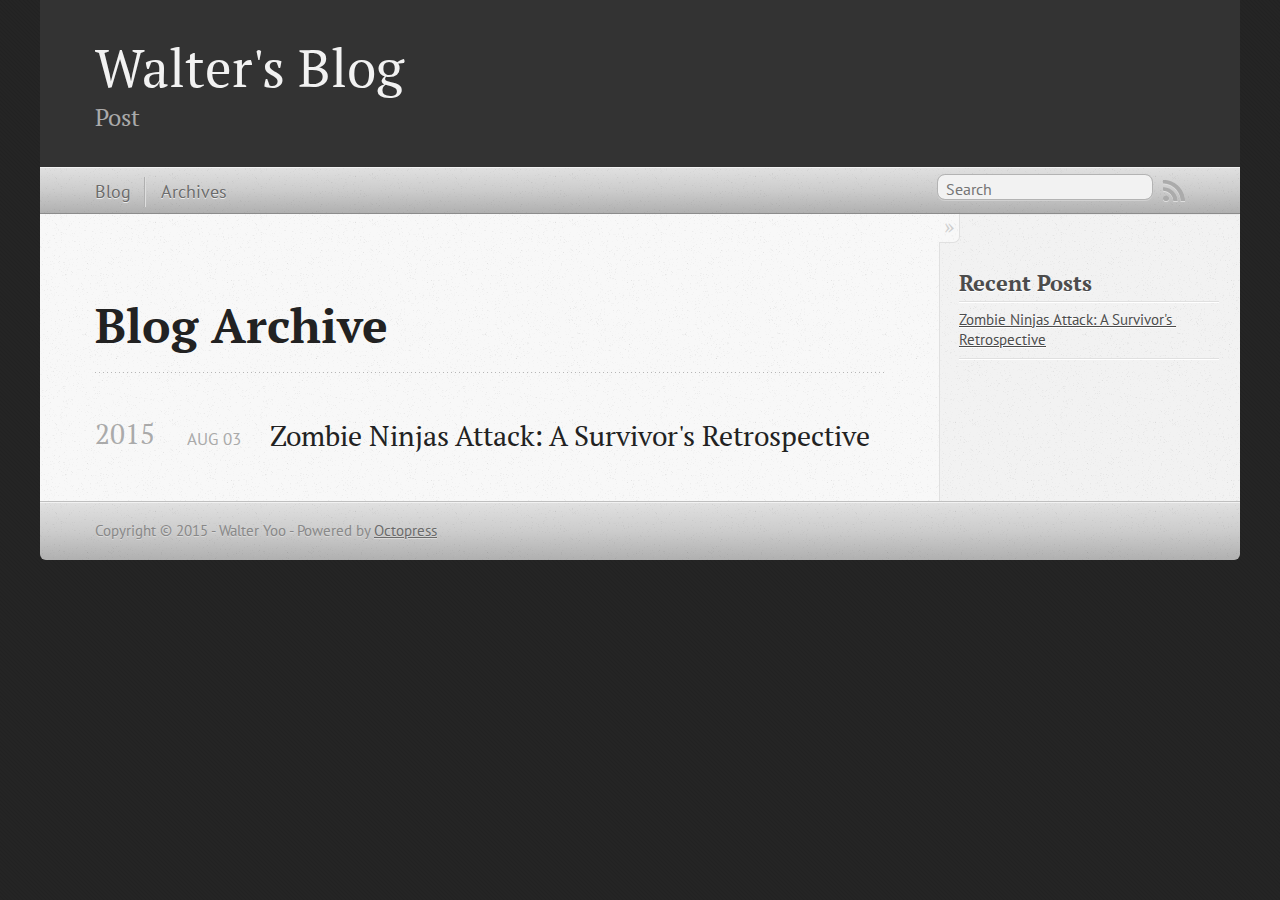
<file: blog/archives/index.html>
<!DOCTYPE html>
<!--[if IEMobile 7 ]><html class="no-js iem7"><![endif]-->
<!--[if lt IE 9]><html class="no-js lte-ie8"><![endif]-->
<!--[if (gt IE 8)|(gt IEMobile 7)|!(IEMobile)|!(IE)]><!--><html class="no-js" lang="en"><!--<![endif]-->
<head>
  <meta charset="utf-8">
  <title>Blog Archive - Walter's Blog</title>
  <meta name="author" content="Walter Yoo">

  
  <meta name="description" content=" Blog Archive 2015 Zombie Ninjas Attack: A Survivor's Retrospective
Aug 03 2015 Recent Posts Zombie Ninjas Attack: A Survivor's Retrospective ">
  

  <!-- http://t.co/dKP3o1e -->
  <meta name="HandheldFriendly" content="True">
  <meta name="MobileOptimized" content="320">
  <meta name="viewport" content="width=device-width, initial-scale=1">

  
  <link rel="canonical" href="http://walteryoo.github.io/blog/blog/archives/">
  <link href="/favicon.png" rel="icon">
  <link href="/stylesheets/screen.css" media="screen, projection" rel="stylesheet" type="text/css">
  <link href="/atom.xml" rel="alternate" title="Walter's Blog" type="application/atom+xml">
  <script src="/javascripts/modernizr-2.0.js"></script>
  <script src="//ajax.googleapis.com/ajax/libs/jquery/1.9.1/jquery.min.js"></script>
  <script>!window.jQuery && document.write(unescape('%3Cscript src="/javascripts/libs/jquery.min.js"%3E%3C/script%3E'))</script>
  <script src="/javascripts/octopress.js" type="text/javascript"></script>
  <!--Fonts from Google"s Web font directory at http://google.com/webfonts -->
<link href="//fonts.googleapis.com/css?family=PT+Serif:regular,italic,bold,bolditalic" rel="stylesheet" type="text/css">
<link href="//fonts.googleapis.com/css?family=PT+Sans:regular,italic,bold,bolditalic" rel="stylesheet" type="text/css">

  

</head>

<body   >
  <header role="banner"><hgroup>
  <h1><a href="/">Walter's Blog</a></h1>
  
    <h2>Post</h2>
  
</hgroup>

</header>
  <nav role="navigation"><ul class="subscription" data-subscription="rss">
  <li><a href="/atom.xml" rel="subscribe-rss" title="subscribe via RSS">RSS</a></li>
  
</ul>
  
<form action="https://www.google.com/search" method="get">
  <fieldset role="search">
    <input type="hidden" name="sitesearch" value="walteryoo.github.io/blog">
    <input class="search" type="text" name="q" results="0" placeholder="Search"/>
  </fieldset>
</form>
  
<ul class="main-navigation">
  <li><a href="/">Blog</a></li>
  <li><a href="/blog/archives">Archives</a></li>
</ul>

</nav>
  <div id="main">
    <div id="content">
      <div>
<article role="article">
  
  <header>
    <h1 class="entry-title">Blog Archive</h1>
    
  </header>
  
  <div id="blog-archives">



  
  <h2>2015</h2>

<article>
  
<h1><a href="/blog/2015/08/03/zombie-ninjas-attack-a-survivors-retrospective/">Zombie Ninjas Attack: A Survivor's Retrospective</a></h1>
<time datetime="2015-08-03T12:30:05+08:00" pubdate><span class='month'>Aug</span> <span class='day'>03</span> <span class='year'>2015</span></time>


</article>

</div>

  
</article>

</div>

<aside class="sidebar">
  
    <section>
  <h1>Recent Posts</h1>
  <ul id="recent_posts">
    
      <li class="post">
        <a href="/blog/2015/08/03/zombie-ninjas-attack-a-survivors-retrospective/">Zombie Ninjas Attack: A Survivor's Retrospective</a>
      </li>
    
  </ul>
</section>





  
</aside>


    </div>
  </div>
  <footer role="contentinfo"><p>
  Copyright &copy; 2015 - Walter Yoo -
  <span class="credit">Powered by <a href="http://octopress.org">Octopress</a></span>
</p>

</footer>
  







  <script type="text/javascript">
    (function(){
      var twitterWidgets = document.createElement('script');
      twitterWidgets.type = 'text/javascript';
      twitterWidgets.async = true;
      twitterWidgets.src = '//platform.twitter.com/widgets.js';
      document.getElementsByTagName('head')[0].appendChild(twitterWidgets);
    })();
  </script>





</body>
</html>
</file>
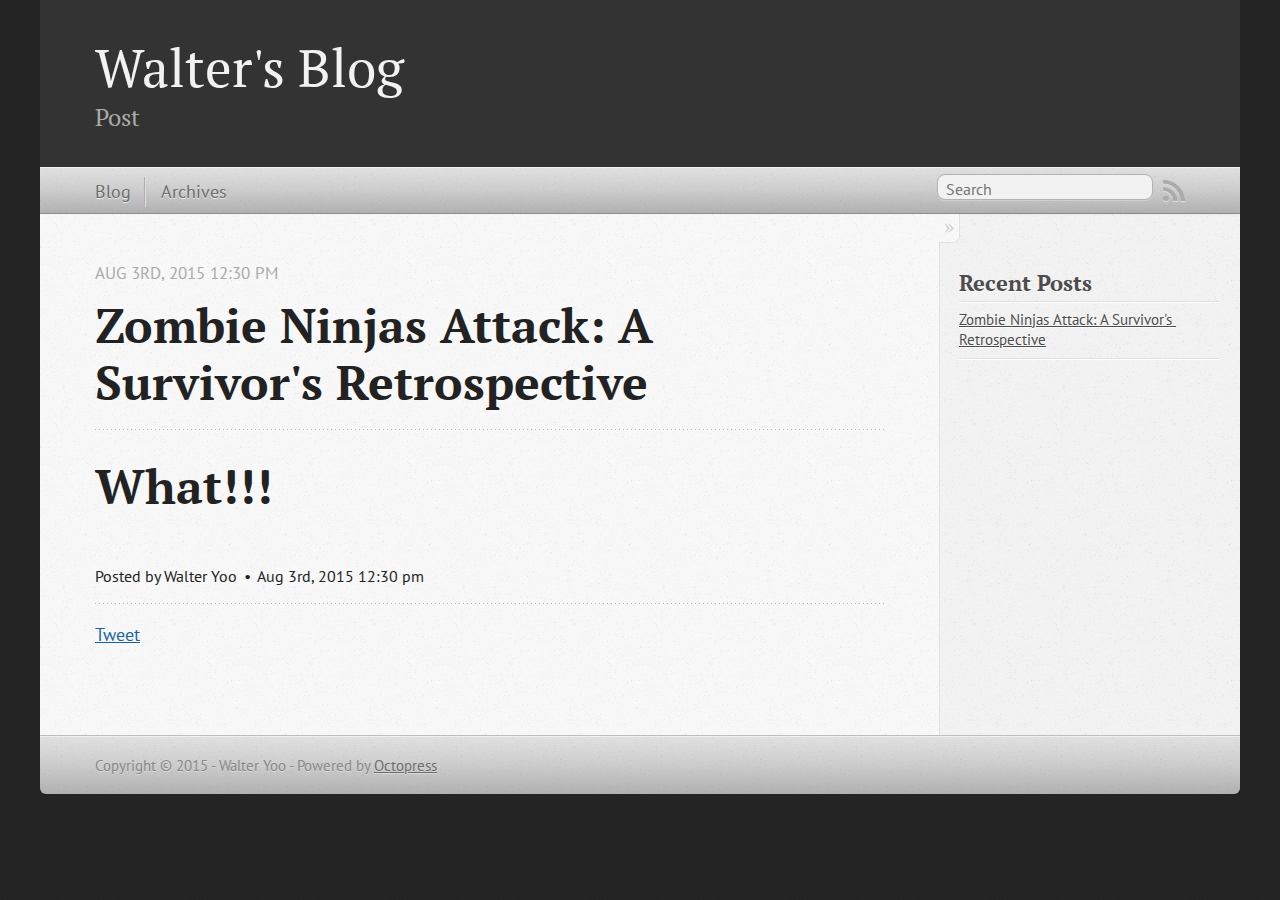
<file: blog/2015/08/03/zombie-ninjas-attack-a-survivors-retrospective/index.html>
<!DOCTYPE html>
<!--[if IEMobile 7 ]><html class="no-js iem7"><![endif]-->
<!--[if lt IE 9]><html class="no-js lte-ie8"><![endif]-->
<!--[if (gt IE 8)|(gt IEMobile 7)|!(IEMobile)|!(IE)]><!--><html class="no-js" lang="en"><!--<![endif]-->
<head>
  <meta charset="utf-8">
  <title>Zombie Ninjas Attack: A Survivor's Retrospective - Walter's Blog</title>
  <meta name="author" content="Walter Yoo">

  
  <meta name="description" content="What!!!
">
  

  <!-- http://t.co/dKP3o1e -->
  <meta name="HandheldFriendly" content="True">
  <meta name="MobileOptimized" content="320">
  <meta name="viewport" content="width=device-width, initial-scale=1">

  
  <link rel="canonical" href="http://walteryoo.github.io/blog/blog/2015/08/03/zombie-ninjas-attack-a-survivors-retrospective/">
  <link href="/favicon.png" rel="icon">
  <link href="/stylesheets/screen.css" media="screen, projection" rel="stylesheet" type="text/css">
  <link href="/atom.xml" rel="alternate" title="Walter's Blog" type="application/atom+xml">
  <script src="/javascripts/modernizr-2.0.js"></script>
  <script src="//ajax.googleapis.com/ajax/libs/jquery/1.9.1/jquery.min.js"></script>
  <script>!window.jQuery && document.write(unescape('%3Cscript src="/javascripts/libs/jquery.min.js"%3E%3C/script%3E'))</script>
  <script src="/javascripts/octopress.js" type="text/javascript"></script>
  <!--Fonts from Google"s Web font directory at http://google.com/webfonts -->
<link href="//fonts.googleapis.com/css?family=PT+Serif:regular,italic,bold,bolditalic" rel="stylesheet" type="text/css">
<link href="//fonts.googleapis.com/css?family=PT+Sans:regular,italic,bold,bolditalic" rel="stylesheet" type="text/css">

  

</head>

<body   >
  <header role="banner"><hgroup>
  <h1><a href="/">Walter's Blog</a></h1>
  
    <h2>Post</h2>
  
</hgroup>

</header>
  <nav role="navigation"><ul class="subscription" data-subscription="rss">
  <li><a href="/atom.xml" rel="subscribe-rss" title="subscribe via RSS">RSS</a></li>
  
</ul>
  
<form action="https://www.google.com/search" method="get">
  <fieldset role="search">
    <input type="hidden" name="sitesearch" value="walteryoo.github.io/blog">
    <input class="search" type="text" name="q" results="0" placeholder="Search"/>
  </fieldset>
</form>
  
<ul class="main-navigation">
  <li><a href="/">Blog</a></li>
  <li><a href="/blog/archives">Archives</a></li>
</ul>

</nav>
  <div id="main">
    <div id="content">
      <div>
<article class="hentry" role="article">
  
  <header>
    
      <h1 class="entry-title">Zombie Ninjas Attack: A Survivor's Retrospective</h1>
    
    
      <p class="meta">
        




<time class='entry-date' datetime='2015-08-03T12:30:05+08:00'><span class='date'><span class='date-month'>Aug</span> <span class='date-day'>3</span><span class='date-suffix'>rd</span>, <span class='date-year'>2015</span></span> <span class='time'>12:30 pm</span></time>
        
      </p>
    
  </header>


<div class="entry-content"><h1>What!!!</h1>
</div>


  <footer>
    <p class="meta">
      
  

<span class="byline author vcard">Posted by <span class="fn">Walter Yoo</span></span>

      




<time class='entry-date' datetime='2015-08-03T12:30:05+08:00'><span class='date'><span class='date-month'>Aug</span> <span class='date-day'>3</span><span class='date-suffix'>rd</span>, <span class='date-year'>2015</span></span> <span class='time'>12:30 pm</span></time>
      


    </p>
    
      <div class="sharing">
  
  <a href="//twitter.com/share" class="twitter-share-button" data-url="http://walteryoo.github.io/blog/blog/2015/08/03/zombie-ninjas-attack-a-survivors-retrospective/" data-via="" data-counturl="http://walteryoo.github.io/blog/blog/2015/08/03/zombie-ninjas-attack-a-survivors-retrospective/" >Tweet</a>
  
  
  
</div>

    
    <p class="meta">
      
      
    </p>
  </footer>
</article>

</div>

<aside class="sidebar">
  
    <section>
  <h1>Recent Posts</h1>
  <ul id="recent_posts">
    
      <li class="post">
        <a href="/blog/2015/08/03/zombie-ninjas-attack-a-survivors-retrospective/">Zombie Ninjas Attack: A Survivor's Retrospective</a>
      </li>
    
  </ul>
</section>





  
</aside>


    </div>
  </div>
  <footer role="contentinfo"><p>
  Copyright &copy; 2015 - Walter Yoo -
  <span class="credit">Powered by <a href="http://octopress.org">Octopress</a></span>
</p>

</footer>
  







  <script type="text/javascript">
    (function(){
      var twitterWidgets = document.createElement('script');
      twitterWidgets.type = 'text/javascript';
      twitterWidgets.async = true;
      twitterWidgets.src = '//platform.twitter.com/widgets.js';
      document.getElementsByTagName('head')[0].appendChild(twitterWidgets);
    })();
  </script>





</body>
</html>
</file>
<file: stylesheets/screen.css>
html,body,div,span,applet,object,iframe,h1,h2,h3,h4,h5,h6,p,blockquote,pre,a,abbr,acronym,address,big,cite,code,del,dfn,em,img,ins,kbd,q,s,samp,small,strike,strong,sub,sup,tt,var,b,u,i,center,dl,dt,dd,ol,ul,li,fieldset,form,label,legend,table,caption,tbody,tfoot,thead,tr,th,td,article,aside,canvas,details,embed,figure,figcaption,footer,header,hgroup,menu,nav,output,ruby,section,summary,time,mark,audio,video{margin:0;padding:0;border:0;font:inherit;font-size:100%;vertical-align:baseline}html{line-height:1}ol,ul{list-style:none}table{border-collapse:collapse;border-spacing:0}caption,th,td{text-align:left;font-weight:normal;vertical-align:middle}q,blockquote{quotes:none}q:before,q:after,blockquote:before,blockquote:after{content:"";content:none}a img{border:none}article,aside,details,figcaption,figure,footer,header,hgroup,main,menu,nav,section,summary{display:block}a{color:#1863a1}a:visited{color:#751590}a:focus{color:#0181eb}a:hover{color:#0181eb}a:active{color:#01579f}aside.sidebar a{color:#222}aside.sidebar a:focus{color:#0181eb}aside.sidebar a:hover{color:#0181eb}aside.sidebar a:active{color:#01579f}a{-moz-transition:color 0.3s;-o-transition:color 0.3s;-webkit-transition:color 0.3s;transition:color 0.3s}html{background:#252525 url('/images/line-tile.png?1438573139') top left}body>div{background:#f2f2f2 url('/images/noise.png?1438573139') top left;border-bottom:1px solid #bfbfbf}body>div>div{background:#f8f8f8 url('/images/noise.png?1438573139') top left;border-right:1px solid #e0e0e0}.heading,body>header h1,h1,h2,h3,h4,h5,h6{font-family:"PT Serif","Georgia","Helvetica Neue",Arial,sans-serif}.sans,body>header h2,article header p.meta,article>footer,#content .blog-index footer,html .gist .gist-file .gist-meta,#blog-archives a.category,#blog-archives time,aside.sidebar section,body>footer{font-family:"PT Sans","Helvetica Neue",Arial,sans-serif}.serif,body,#content .blog-index a[rel=full-article]{font-family:"PT Serif",Georgia,Times,"Times New Roman",serif}.mono,pre,code,tt,p code,li code{font-family:Menlo,Monaco,"Andale Mono","lucida console","Courier New",monospace}body>header h1{font-size:2.2em;font-family:"PT Serif","Georgia","Helvetica Neue",Arial,sans-serif;font-weight:normal;line-height:1.2em;margin-bottom:0.6667em}body>header h2{font-family:"PT Serif","Georgia","Helvetica Neue",Arial,sans-serif}body{line-height:1.5em;color:#222}h1{font-size:2.2em;line-height:1.2em}@media only screen and (min-width: 992px){body{font-size:1.15em}h1{font-size:2.6em;line-height:1.2em}}h1,h2,h3,h4,h5,h6{text-rendering:optimizelegibility;margin-bottom:1em;font-weight:bold}h2,section h1{font-size:1.5em}h3,section h2,section section h1{font-size:1.3em}h4,section h3,section section h2,section section section h1{font-size:1em}h5,section h4,section section h3{font-size:.9em}h6,section h5,section section h4,section section section h3{font-size:.8em}p,article blockquote,ul,ol{margin-bottom:1.5em}ul{list-style-type:disc}ul ul{list-style-type:circle;margin-bottom:0px}ul ul ul{list-style-type:square;margin-bottom:0px}ol{list-style-type:decimal}ol ol{list-style-type:lower-alpha;margin-bottom:0px}ol ol ol{list-style-type:lower-roman;margin-bottom:0px}ul,ul ul,ul ol,ol,ol ul,ol ol{margin-left:1.3em}ul ul,ul ol,ol ul,ol ol{margin-bottom:0em}strong{font-weight:bold}em{font-style:italic}sup,sub{font-size:0.75em;position:relative;display:inline-block;padding:0 .2em;line-height:.8em}sup{top:-.5em}sub{bottom:-.5em}a[rev='footnote']{font-size:.75em;padding:0 .3em;line-height:1}q{font-style:italic}q:before{content:"\201C"}q:after{content:"\201D"}em,dfn{font-style:italic}strong,dfn{font-weight:bold}del,s{text-decoration:line-through}abbr,acronym{border-bottom:1px dotted;cursor:help}hr{margin-bottom:0.2em}small{font-size:.8em}big{font-size:1.2em}article blockquote{font-style:italic;position:relative;font-size:1.2em;line-height:1.5em;padding-left:1em;border-left:4px solid rgba(170,170,170,0.5)}article blockquote cite{font-style:italic}article blockquote cite a{color:#aaa !important;word-wrap:break-word}article blockquote cite:before{content:'\2014';padding-right:.3em;padding-left:.3em;color:#aaa}@media only screen and (min-width: 992px){article blockquote{padding-left:1.5em;border-left-width:4px}}.pullquote-right:before,.pullquote-left:before{padding:0;border:none;content:attr(data-pullquote);float:right;width:45%;margin:.5em 0 1em 1.5em;position:relative;top:7px;font-size:1.4em;line-height:1.45em}.pullquote-left:before{float:left;margin:.5em 1.5em 1em 0}.force-wrap,article a,aside.sidebar a{white-space:-moz-pre-wrap;white-space:-pre-wrap;white-space:-o-pre-wrap;white-space:pre-wrap;word-wrap:break-word}.group,body>header,body>nav,body>footer,body #content>article,body #content>div>article,body #content>div>section,body div.pagination,aside.sidebar,#main,#content,.sidebar{*zoom:1}.group:after,body>header:after,body>nav:after,body>footer:after,body #content>article:after,body #content>div>article:after,body #content>div>section:after,body div.pagination:after,#main:after,#content:after,.sidebar:after{content:"";display:table;clear:both}body{-webkit-text-size-adjust:none;max-width:1200px;position:relative;margin:0 auto}body>header,body>nav,body>footer,body #content>article,body #content>div>article,body #content>div>section{padding-left:18px;padding-right:18px}@media only screen and (min-width: 480px){body>header,body>nav,body>footer,body #content>article,body #content>div>article,body #content>div>section{padding-left:25px;padding-right:25px}}@media only screen and (min-width: 768px){body>header,body>nav,body>footer,body #content>article,body #content>div>article,body #content>div>section{padding-left:35px;padding-right:35px}}@media only screen and (min-width: 992px){body>header,body>nav,body>footer,body #content>article,body #content>div>article,body #content>div>section{padding-left:55px;padding-right:55px}}body div.pagination{margin-left:18px;margin-right:18px}@media only screen and (min-width: 480px){body div.pagination{margin-left:25px;margin-right:25px}}@media only screen and (min-width: 768px){body div.pagination{margin-left:35px;margin-right:35px}}@media only screen and (min-width: 992px){body div.pagination{margin-left:55px;margin-right:55px}}body>header{font-size:1em;padding-top:1.5em;padding-bottom:1.5em}#content{overflow:hidden}#content>div,#content>article{width:100%}aside.sidebar{float:none;padding:0 18px 1px;background-color:#f7f7f7;border-top:1px solid #e0e0e0}.flex-content,article img,article video,article .flash-video,aside.sidebar img{max-width:100%;height:auto}.basic-alignment.left,article img.left,article video.left,article .left.flash-video,aside.sidebar img.left{float:left;margin-right:1.5em}.basic-alignment.right,article img.right,article video.right,article .right.flash-video,aside.sidebar img.right{float:right;margin-left:1.5em}.basic-alignment.center,article img.center,article video.center,article .center.flash-video,aside.sidebar img.center{display:block;margin:0 auto 1.5em}.basic-alignment.left,article img.left,article video.left,article .left.flash-video,aside.sidebar img.left,.basic-alignment.right,article img.right,article video.right,article .right.flash-video,aside.sidebar img.right{margin-bottom:.8em}.toggle-sidebar,.no-sidebar .toggle-sidebar{display:none}@media only screen and (min-width: 750px){body.sidebar-footer aside.sidebar{float:none;width:auto;clear:left;margin:0;padding:0 35px 1px;background-color:#f7f7f7;border-top:1px solid #eaeaea}body.sidebar-footer aside.sidebar section.odd,body.sidebar-footer aside.sidebar section.even{float:left;width:48%}body.sidebar-footer aside.sidebar section.odd{margin-left:0}body.sidebar-footer aside.sidebar section.even{margin-left:4%}body.sidebar-footer aside.sidebar.thirds section{width:30%;margin-left:5%}body.sidebar-footer aside.sidebar.thirds section.first{margin-left:0;clear:both}}body.sidebar-footer #content{margin-right:0px}body.sidebar-footer .toggle-sidebar{display:none}@media only screen and (min-width: 550px){body>header{font-size:1em}}@media only screen and (min-width: 750px){aside.sidebar{float:none;width:auto;clear:left;margin:0;padding:0 35px 1px;background-color:#f7f7f7;border-top:1px solid #eaeaea}aside.sidebar section.odd,aside.sidebar section.even{float:left;width:48%}aside.sidebar section.odd{margin-left:0}aside.sidebar section.even{margin-left:4%}aside.sidebar.thirds section{width:30%;margin-left:5%}aside.sidebar.thirds section.first{margin-left:0;clear:both}}@media only screen and (min-width: 768px){body{-webkit-text-size-adjust:auto}body>header{font-size:1.2em}#main{padding:0;margin:0 auto}#content{overflow:visible;margin-right:240px;position:relative}.no-sidebar #content{margin-right:0;border-right:0}.collapse-sidebar #content{margin-right:20px}#content>div,#content>article{padding-top:17.5px;padding-bottom:17.5px;float:left}aside.sidebar{width:210px;padding:0 15px 15px;background:none;clear:none;float:left;margin:0 -100% 0 0}aside.sidebar section{width:auto;margin-left:0}aside.sidebar section.odd,aside.sidebar section.even{float:none;width:auto;margin-left:0}.collapse-sidebar aside.sidebar{float:none;width:auto;clear:left;margin:0;padding:0 35px 1px;background-color:#f7f7f7;border-top:1px solid #eaeaea}.collapse-sidebar aside.sidebar section.odd,.collapse-sidebar aside.sidebar section.even{float:left;width:48%}.collapse-sidebar aside.sidebar section.odd{margin-left:0}.collapse-sidebar aside.sidebar section.even{margin-left:4%}.collapse-sidebar aside.sidebar.thirds section{width:30%;margin-left:5%}.collapse-sidebar aside.sidebar.thirds section.first{margin-left:0;clear:both}}@media only screen and (min-width: 992px){body>header{font-size:1.3em}#content{margin-right:300px}#content>div,#content>article{padding-top:27.5px;padding-bottom:27.5px}aside.sidebar{width:260px;padding:1.2em 20px 20px}.collapse-sidebar aside.sidebar{padding-left:55px;padding-right:55px}}@media only screen and (min-width: 768px){ul,ol{margin-left:0}}body>header{background:#333}body>header h1{display:inline-block;margin:0}body>header h1 a,body>header h1 a:visited,body>header h1 a:hover{color:#f2f2f2;text-decoration:none}body>header h2{margin:.2em 0 0;font-size:1em;color:#aaa;font-weight:normal}body>nav{position:relative;background-color:#ccc;background:url('/images/noise.png?1438573139'),url('[data-uri]');background:url('/images/noise.png?1438573139'),-webkit-gradient(linear, 50% 0%, 50% 100%, color-stop(0%, #e0e0e0),color-stop(50%, #cccccc),color-stop(100%, #b0b0b0));background:url('/images/noise.png?1438573139'),-moz-linear-gradient(#e0e0e0,#cccccc,#b0b0b0);background:url('/images/noise.png?1438573139'),-webkit-linear-gradient(#e0e0e0,#cccccc,#b0b0b0);background:url('/images/noise.png?1438573139'),linear-gradient(#e0e0e0,#cccccc,#b0b0b0);border-top:1px solid #f2f2f2;border-bottom:1px solid #8c8c8c;padding-top:.35em;padding-bottom:.35em}body>nav form{-moz-background-clip:padding;-o-background-clip:padding-box;-webkit-background-clip:padding;background-clip:padding-box;margin:0;padding:0}body>nav form .search{padding:.3em .5em 0;font-size:.85em;font-family:"PT Sans","Helvetica Neue",Arial,sans-serif;line-height:1.1em;width:95%;-moz-border-radius:0.5em;-webkit-border-radius:0.5em;border-radius:0.5em;-moz-background-clip:padding;-o-background-clip:padding-box;-webkit-background-clip:padding;background-clip:padding-box;-moz-box-shadow:#d1d1d1 0 1px;-webkit-box-shadow:#d1d1d1 0 1px;box-shadow:#d1d1d1 0 1px;background-color:#f2f2f2;border:1px solid #b3b3b3;color:#888}body>nav form .search:focus{color:#444;border-color:#80b1df;-moz-box-shadow:#80b1df 0 0 4px,#80b1df 0 0 3px inset;-webkit-box-shadow:#80b1df 0 0 4px,#80b1df 0 0 3px inset;box-shadow:#80b1df 0 0 4px,#80b1df 0 0 3px inset;background-color:#fff;outline:none}body>nav fieldset[role=search]{float:right;width:48%}body>nav fieldset.mobile-nav{float:left;width:48%}body>nav fieldset.mobile-nav select{width:100%;font-size:.8em;border:1px solid #888}body>nav ul{display:none}@media only screen and (min-width: 550px){body>nav{font-size:.9em}body>nav ul{margin:0;padding:0;border:0;overflow:hidden;*zoom:1;float:left;display:block;padding-top:.15em}body>nav ul li{list-style-image:none;list-style-type:none;margin-left:0;white-space:nowrap;float:left;padding-left:0;padding-right:0}body>nav ul li:first-child{padding-left:0}body>nav ul li:last-child{padding-right:0}body>nav ul li.last{padding-right:0}body>nav ul.subscription{margin-left:.8em;float:right}body>nav ul.subscription li:last-child a{padding-right:0}body>nav ul li{margin:0}body>nav a{color:#6b6b6b;font-family:"PT Sans","Helvetica Neue",Arial,sans-serif;text-shadow:#ebebeb 0 1px;float:left;text-decoration:none;font-size:1.1em;padding:.1em 0;line-height:1.5em}body>nav a:visited{color:#6b6b6b}body>nav a:hover{color:#2b2b2b}body>nav li+li{border-left:1px solid #b0b0b0;margin-left:.8em}body>nav li+li a{padding-left:.8em;border-left:1px solid #dedede}body>nav form{float:right;text-align:left;padding-left:.8em;width:175px}body>nav form .search{width:93%;font-size:.95em;line-height:1.2em}body>nav ul[data-subscription$=email]+form{width:97px}body>nav ul[data-subscription$=email]+form .search{width:91%}body>nav fieldset.mobile-nav{display:none}body>nav fieldset[role=search]{width:99%}}@media only screen and (min-width: 992px){body>nav form{width:215px}body>nav ul[data-subscription$=email]+form{width:147px}}.no-placeholder body>nav .search{background:#f2f2f2 url('/images/search.png?1438573139') 0.3em 0.25em no-repeat;text-indent:1.3em}@media only screen and (min-width: 550px){.maskImage body>nav ul[data-subscription$=email]+form{width:123px}}@media only screen and (min-width: 992px){.maskImage body>nav ul[data-subscription$=email]+form{width:173px}}.maskImage ul.subscription{position:relative;top:.2em}.maskImage ul.subscription li,.maskImage ul.subscription a{border:0;padding:0}.maskImage a[rel=subscribe-rss]{position:relative;top:0px;text-indent:-999999em;background-color:#dedede;border:0;padding:0}.maskImage a[rel=subscribe-rss],.maskImage a[rel=subscribe-rss]:after{-webkit-mask-image:url('/images/rss.png?1438573139');-moz-mask-image:url('/images/rss.png?1438573139');-ms-mask-image:url('/images/rss.png?1438573139');-o-mask-image:url('/images/rss.png?1438573139');mask-image:url('/images/rss.png?1438573139');-webkit-mask-repeat:no-repeat;-moz-mask-repeat:no-repeat;-ms-mask-repeat:no-repeat;-o-mask-repeat:no-repeat;mask-repeat:no-repeat;width:22px;height:22px}.maskImage a[rel=subscribe-rss]:after{content:"";position:absolute;top:-1px;left:0;background-color:#ababab}.maskImage a[rel=subscribe-rss]:hover:after{background-color:#9e9e9e}.maskImage a[rel=subscribe-email]{position:relative;top:0px;text-indent:-999999em;background-color:#dedede;border:0;padding:0}.maskImage a[rel=subscribe-email],.maskImage a[rel=subscribe-email]:after{-webkit-mask-image:url('/images/email.png?1438573139');-moz-mask-image:url('/images/email.png?1438573139');-ms-mask-image:url('/images/email.png?1438573139');-o-mask-image:url('/images/email.png?1438573139');mask-image:url('/images/email.png?1438573139');-webkit-mask-repeat:no-repeat;-moz-mask-repeat:no-repeat;-ms-mask-repeat:no-repeat;-o-mask-repeat:no-repeat;mask-repeat:no-repeat;width:28px;height:22px}.maskImage a[rel=subscribe-email]:after{content:"";position:absolute;top:-1px;left:0;background-color:#ababab}.maskImage a[rel=subscribe-email]:hover:after{background-color:#9e9e9e}article{padding-top:1em}article header{position:relative;padding-top:2em;padding-bottom:1em;margin-bottom:1em;background:url('[data-uri]') bottom left repeat-x}article header h1{margin:0}article header h1 a{text-decoration:none}article header h1 a:hover{text-decoration:underline}article header p{font-size:.9em;color:#aaa;margin:0}article header p.meta{text-transform:uppercase;position:absolute;top:0}@media only screen and (min-width: 768px){article header{margin-bottom:1.5em;padding-bottom:1em;background:url('[data-uri]') bottom left repeat-x}}article h2{padding-top:0.8em;background:url('[data-uri]') top left repeat-x}.entry-content article h2:first-child,article header+h2{padding-top:0}article h2:first-child,article header+h2{background:none}article .feature{padding-top:.5em;margin-bottom:1em;padding-bottom:1em;background:url('[data-uri]') bottom left repeat-x;font-size:2.0em;font-style:italic;line-height:1.3em}article img,article video,article .flash-video{-moz-border-radius:0.3em;-webkit-border-radius:0.3em;border-radius:0.3em;-moz-box-shadow:rgba(0,0,0,0.15) 0 1px 4px;-webkit-box-shadow:rgba(0,0,0,0.15) 0 1px 4px;box-shadow:rgba(0,0,0,0.15) 0 1px 4px;-moz-box-sizing:border-box;-webkit-box-sizing:border-box;box-sizing:border-box;border:#fff 0.5em solid}article video,article .flash-video{margin:0 auto 1.5em}article video{display:block;width:100%}article .flash-video>div{position:relative;display:block;padding-bottom:56.25%;padding-top:1px;height:0;overflow:hidden}article .flash-video>div iframe,article .flash-video>div object,article .flash-video>div embed{position:absolute;top:0;left:0;width:100%;height:100%}article>footer{padding-bottom:2.5em;margin-top:2em}article>footer p.meta{margin-bottom:.8em;font-size:.85em;clear:both;overflow:hidden}.blog-index article+article{background:url('[data-uri]') top left repeat-x}#content .blog-index{padding-top:0;padding-bottom:0}#content .blog-index article{padding-top:2em}#content .blog-index article header{background:none;padding-bottom:0}#content .blog-index article h1{font-size:2.2em}#content .blog-index article h1 a{color:inherit}#content .blog-index article h1 a:hover{color:#0181eb}#content .blog-index a[rel=full-article]{background:#ebebeb;display:inline-block;padding:.4em .8em;margin-right:.5em;text-decoration:none;color:#666;-moz-transition:background-color 0.5s;-o-transition:background-color 0.5s;-webkit-transition:background-color 0.5s;transition:background-color 0.5s}#content .blog-index a[rel=full-article]:hover{background:#0181eb;text-shadow:none;color:#f8f8f8}#content .blog-index footer{margin-top:1em}.separator,article>footer .byline+time:before,article>footer time+time:before,article>footer .comments:before,article>footer .byline ~ .categories:before{content:"\2022 ";padding:0 .4em 0 .2em;display:inline-block}#content div.pagination{text-align:center;font-size:.95em;position:relative;background:url('[data-uri]') top left repeat-x;padding-top:1.5em;padding-bottom:1.5em}#content div.pagination a{text-decoration:none;color:#aaa}#content div.pagination a.prev{position:absolute;left:0}#content div.pagination a.next{position:absolute;right:0}#content div.pagination a:hover{color:#0181eb}#content div.pagination a[href*=archive]:before,#content div.pagination a[href*=archive]:after{content:'\2014';padding:0 .3em}p.meta+.sharing{padding-top:1em;padding-left:0;background:url('[data-uri]') top left repeat-x}#fb-root{display:none}.highlight,html .gist .gist-file .gist-syntax .gist-highlight{border:1px solid #05232b !important}.highlight table td.code,html .gist .gist-file .gist-syntax .gist-highlight table td.code{width:100%}.highlight .line-numbers,html .gist .gist-file .gist-syntax .highlight .line_numbers{text-align:right;font-size:13px;line-height:1.45em;background:#073642 url('/images/noise.png?1438573139') top left !important;border-right:1px solid #00232c !important;-moz-box-shadow:#083e4b -1px 0 inset;-webkit-box-shadow:#083e4b -1px 0 inset;box-shadow:#083e4b -1px 0 inset;text-shadow:#021014 0 -1px;padding:.8em !important;-moz-border-radius:0;-webkit-border-radius:0;border-radius:0}.highlight .line-numbers span,html .gist .gist-file .gist-syntax .highlight .line_numbers span{color:#586e75 !important}figure.code,.gist-file,pre{-moz-box-shadow:rgba(0,0,0,0.06) 0 0 10px;-webkit-box-shadow:rgba(0,0,0,0.06) 0 0 10px;box-shadow:rgba(0,0,0,0.06) 0 0 10px}figure.code .highlight pre,.gist-file .highlight pre,pre .highlight pre{-moz-box-shadow:none;-webkit-box-shadow:none;box-shadow:none}.gist .highlight *::-moz-selection,figure.code .highlight *::-moz-selection{background:#386774;color:inherit;text-shadow:#002b36 0 1px}.gist .highlight *::-webkit-selection,figure.code .highlight *::-webkit-selection{background:#386774;color:inherit;text-shadow:#002b36 0 1px}.gist .highlight *::selection,figure.code .highlight *::selection{background:#386774;color:inherit;text-shadow:#002b36 0 1px}html .gist .gist-file{margin-bottom:1.8em;position:relative;border:none;padding-top:26px !important}html .gist .gist-file .highlight{margin-bottom:0}html .gist .gist-file .gist-syntax{border-bottom:0 !important;background:none !important}html .gist .gist-file .gist-syntax .gist-highlight{background:#002b36 !important}html .gist .gist-file .gist-syntax .highlight pre{padding:0}html .gist .gist-file .gist-meta{padding:.6em 0.8em;border:1px solid #083e4b !important;color:#586e75;font-size:.7em !important;background:#073642 url('/images/noise.png?1438573139') top left;line-height:1.5em}html .gist .gist-file .gist-meta a{color:#76888b !important;text-decoration:none}html .gist .gist-file .gist-meta a:hover,html .gist .gist-file .gist-meta a:focus{text-decoration:underline}html .gist .gist-file .gist-meta a:hover{color:#93a1a1 !important}html .gist .gist-file .gist-meta a[href*='#file']{position:absolute;top:0;left:0;right:-10px;color:#474747 !important}html .gist .gist-file .gist-meta a[href*='#file']:hover{color:#1863a1 !important}html .gist .gist-file .gist-meta a[href*=raw]{top:.4em}pre{background:#002b36 url('/images/noise.png?1438573139') top left;-moz-border-radius:0.4em;-webkit-border-radius:0.4em;border-radius:0.4em;border:1px solid #05232b;line-height:1.45em;font-size:13px;margin-bottom:2.1em;padding:.8em 1em;color:#93a1a1;overflow:auto}h3.filename+pre{-moz-border-radius-topleft:0px;-webkit-border-top-left-radius:0px;border-top-left-radius:0px;-moz-border-radius-topright:0px;-webkit-border-top-right-radius:0px;border-top-right-radius:0px}p code,li code{display:inline-block;white-space:no-wrap;background:#fff;font-size:.8em;line-height:1.5em;color:#555;border:1px solid #ddd;-moz-border-radius:0.4em;-webkit-border-radius:0.4em;border-radius:0.4em;padding:0 .3em;margin:-1px 0}p pre code,li pre code{font-size:1em !important;background:none;border:none}.pre-code,html .gist .gist-file .gist-syntax .highlight pre,.highlight code{font-family:Menlo,Monaco,"Andale Mono","lucida console","Courier New",monospace !important;overflow:scroll;overflow-y:hidden;display:block;padding:.8em;overflow-x:auto;line-height:1.45em;background:#002b36 url('/images/noise.png?1438573139') top left !important;color:#93a1a1 !important}.pre-code span,html .gist .gist-file .gist-syntax .highlight pre span,.highlight code span{color:#93a1a1 !important}.pre-code span,html .gist .gist-file .gist-syntax .highlight pre span,.highlight code span{font-style:normal !important;font-weight:normal !important}.pre-code .c,html .gist .gist-file .gist-syntax .highlight pre .c,.highlight code .c{color:#586e75 !important;font-style:italic !important}.pre-code .cm,html .gist .gist-file .gist-syntax .highlight pre .cm,.highlight code .cm{color:#586e75 !important;font-style:italic !important}.pre-code .cp,html .gist .gist-file .gist-syntax .highlight pre .cp,.highlight code .cp{color:#586e75 !important;font-style:italic !important}.pre-code .c1,html .gist .gist-file .gist-syntax .highlight pre .c1,.highlight code .c1{color:#586e75 !important;font-style:italic !important}.pre-code .cs,html .gist .gist-file .gist-syntax .highlight pre .cs,.highlight code .cs{color:#586e75 !important;font-weight:bold !important;font-style:italic !important}.pre-code .err,html .gist .gist-file .gist-syntax .highlight pre .err,.highlight code .err{color:#dc322f !important;background:none !important}.pre-code .k,html .gist .gist-file .gist-syntax .highlight pre .k,.highlight code .k{color:#cb4b16 !important}.pre-code .o,html .gist .gist-file .gist-syntax .highlight pre .o,.highlight code .o{color:#93a1a1 !important;font-weight:bold !important}.pre-code .p,html .gist .gist-file .gist-syntax .highlight pre .p,.highlight code .p{color:#93a1a1 !important}.pre-code .ow,html .gist .gist-file .gist-syntax .highlight pre .ow,.highlight code .ow{color:#2aa198 !important;font-weight:bold !important}.pre-code .gd,html .gist .gist-file .gist-syntax .highlight pre .gd,.highlight code .gd{color:#93a1a1 !important;background-color:#372d34 !important;display:inline-block}.pre-code .gd .x,html .gist .gist-file .gist-syntax .highlight pre .gd .x,.highlight code .gd .x{color:#93a1a1 !important;background-color:#4d2d34 !important;display:inline-block}.pre-code .ge,html .gist .gist-file .gist-syntax .highlight pre .ge,.highlight code .ge{color:#93a1a1 !important;font-style:italic !important}.pre-code .gh,html .gist .gist-file .gist-syntax .highlight pre .gh,.highlight code .gh{color:#586e75 !important}.pre-code .gi,html .gist .gist-file .gist-syntax .highlight pre .gi,.highlight code .gi{color:#93a1a1 !important;background-color:#1b412b !important;display:inline-block}.pre-code .gi .x,html .gist .gist-file .gist-syntax .highlight pre .gi .x,.highlight code .gi .x{color:#93a1a1 !important;background-color:#355720 !important;display:inline-block}.pre-code .gs,html .gist .gist-file .gist-syntax .highlight pre .gs,.highlight code .gs{color:#93a1a1 !important;font-weight:bold !important}.pre-code .gu,html .gist .gist-file .gist-syntax .highlight pre .gu,.highlight code .gu{color:#6c71c4 !important}.pre-code .kc,html .gist .gist-file .gist-syntax .highlight pre .kc,.highlight code .kc{color:#859900 !important;font-weight:bold !important}.pre-code .kd,html .gist .gist-file .gist-syntax .highlight pre .kd,.highlight code .kd{color:#268bd2 !important}.pre-code .kp,html .gist .gist-file .gist-syntax .highlight pre .kp,.highlight code .kp{color:#cb4b16 !important;font-weight:bold !important}.pre-code .kr,html .gist .gist-file .gist-syntax .highlight pre .kr,.highlight code .kr{color:#d33682 !important;font-weight:bold !important}.pre-code .kt,html .gist .gist-file .gist-syntax .highlight pre .kt,.highlight code .kt{color:#2aa198 !important}.pre-code .n,html .gist .gist-file .gist-syntax .highlight pre .n,.highlight code .n{color:#268bd2 !important}.pre-code .na,html .gist .gist-file .gist-syntax .highlight pre .na,.highlight code .na{color:#268bd2 !important}.pre-code .nb,html .gist .gist-file .gist-syntax .highlight pre .nb,.highlight code .nb{color:#859900 !important}.pre-code .nc,html .gist .gist-file .gist-syntax .highlight pre .nc,.highlight code .nc{color:#d33682 !important}.pre-code .no,html .gist .gist-file .gist-syntax .highlight pre .no,.highlight code .no{color:#b58900 !important}.pre-code .nl,html .gist .gist-file .gist-syntax .highlight pre .nl,.highlight code .nl{color:#859900 !important}.pre-code .ne,html .gist .gist-file .gist-syntax .highlight pre .ne,.highlight code .ne{color:#268bd2 !important;font-weight:bold !important}.pre-code .nf,html .gist .gist-file .gist-syntax .highlight pre .nf,.highlight code .nf{color:#268bd2 !important;font-weight:bold !important}.pre-code .nn,html .gist .gist-file .gist-syntax .highlight pre .nn,.highlight code .nn{color:#b58900 !important}.pre-code .nt,html .gist .gist-file .gist-syntax .highlight pre .nt,.highlight code .nt{color:#268bd2 !important;font-weight:bold !important}.pre-code .nx,html .gist .gist-file .gist-syntax .highlight pre .nx,.highlight code .nx{color:#b58900 !important}.pre-code .vg,html .gist .gist-file .gist-syntax .highlight pre .vg,.highlight code .vg{color:#268bd2 !important}.pre-code .vi,html .gist .gist-file .gist-syntax .highlight pre .vi,.highlight code .vi{color:#268bd2 !important}.pre-code .nv,html .gist .gist-file .gist-syntax .highlight pre .nv,.highlight code .nv{color:#268bd2 !important}.pre-code .mf,html .gist .gist-file .gist-syntax .highlight pre .mf,.highlight code .mf{color:#2aa198 !important}.pre-code .m,html .gist .gist-file .gist-syntax .highlight pre .m,.highlight code .m{color:#2aa198 !important}.pre-code .mh,html .gist .gist-file .gist-syntax .highlight pre .mh,.highlight code .mh{color:#2aa198 !important}.pre-code .mi,html .gist .gist-file .gist-syntax .highlight pre .mi,.highlight code .mi{color:#2aa198 !important}.pre-code .s,html .gist .gist-file .gist-syntax .highlight pre .s,.highlight code .s{color:#2aa198 !important}.pre-code .sd,html .gist .gist-file .gist-syntax .highlight pre .sd,.highlight code .sd{color:#2aa198 !important}.pre-code .s2,html .gist .gist-file .gist-syntax .highlight pre .s2,.highlight code .s2{color:#2aa198 !important}.pre-code .se,html .gist .gist-file .gist-syntax .highlight pre .se,.highlight code .se{color:#dc322f !important}.pre-code .si,html .gist .gist-file .gist-syntax .highlight pre .si,.highlight code .si{color:#268bd2 !important}.pre-code .sr,html .gist .gist-file .gist-syntax .highlight pre .sr,.highlight code .sr{color:#2aa198 !important}.pre-code .s1,html .gist .gist-file .gist-syntax .highlight pre .s1,.highlight code .s1{color:#2aa198 !important}.pre-code div .gd,html .gist .gist-file .gist-syntax .highlight pre div .gd,.highlight code div .gd,.pre-code div .gd .x,html .gist .gist-file .gist-syntax .highlight pre div .gd .x,.highlight code div .gd .x,.pre-code div .gi,html .gist .gist-file .gist-syntax .highlight pre div .gi,.highlight code div .gi,.pre-code div .gi .x,html .gist .gist-file .gist-syntax .highlight pre div .gi .x,.highlight code div .gi .x{display:inline-block;width:100%}.highlight,.gist-highlight{margin-bottom:1.8em;background:#002b36;overflow-y:hidden;overflow-x:auto}.highlight pre,.gist-highlight pre{background:none;-moz-border-radius:0px;-webkit-border-radius:0px;border-radius:0px;border:none;padding:0;margin-bottom:0}pre::-webkit-scrollbar,.highlight::-webkit-scrollbar,.gist-highlight::-webkit-scrollbar{height:.5em;background:rgba(255,255,255,0.15)}pre::-webkit-scrollbar-thumb:horizontal,.highlight::-webkit-scrollbar-thumb:horizontal,.gist-highlight::-webkit-scrollbar-thumb:horizontal{background:rgba(255,255,255,0.2);-webkit-border-radius:4px;border-radius:4px}.highlight code{background:#000}figure.code{background:none;padding:0;border:0;margin-bottom:1.5em}figure.code pre{margin-bottom:0}figure.code figcaption{position:relative}figure.code .highlight{margin-bottom:0}.code-title,html .gist .gist-file .gist-meta a[href*='#file'],h3.filename,figure.code figcaption{text-align:center;font-size:13px;line-height:2em;text-shadow:#cbcccc 0 1px 0;color:#474747;font-weight:normal;margin-bottom:0;-moz-border-radius-topleft:5px;-webkit-border-top-left-radius:5px;border-top-left-radius:5px;-moz-border-radius-topright:5px;-webkit-border-top-right-radius:5px;border-top-right-radius:5px;font-family:"Helvetica Neue", Arial, "Lucida Grande", "Lucida Sans Unicode", Lucida, sans-serif;background:#aaa url('/images/code_bg.png?1438573139') top repeat-x;border:1px solid #565656;border-top-color:#cbcbcb;border-left-color:#a5a5a5;border-right-color:#a5a5a5;border-bottom:0}.download-source,html .gist .gist-file .gist-meta a[href*=raw],figure.code figcaption a{position:absolute;right:.8em;text-decoration:none;color:#666 !important;z-index:1;font-size:13px;text-shadow:#cbcccc 0 1px 0;padding-left:3em}.download-source:hover,html .gist .gist-file .gist-meta a[href*=raw]:hover,figure.code figcaption a:hover,.download-source:focus,html .gist .gist-file .gist-meta a[href*=raw]:focus,figure.code figcaption a:focus{text-decoration:underline}#archive #content>div,#archive #content>div>article{padding-top:0}#blog-archives{color:#aaa}#blog-archives article{padding:1em 0 1em;position:relative;background:url('[data-uri]') bottom left repeat-x}#blog-archives article:last-child{background:none}#blog-archives article footer{padding:0;margin:0}#blog-archives h1{color:#222;margin-bottom:.3em}#blog-archives h2{display:none}#blog-archives h1{font-size:1.5em}#blog-archives h1 a{text-decoration:none;color:inherit;font-weight:normal;display:inline-block}#blog-archives h1 a:hover,#blog-archives h1 a:focus{text-decoration:underline}#blog-archives h1 a:hover{color:#0181eb}#blog-archives a.category,#blog-archives time{color:#aaa}#blog-archives .entry-content{display:none}#blog-archives time{font-size:.9em;line-height:1.2em}#blog-archives time .month,#blog-archives time .day{display:inline-block}#blog-archives time .month{text-transform:uppercase}#blog-archives p{margin-bottom:1em}#blog-archives a,#blog-archives .entry-content a{color:inherit}#blog-archives a:hover,#blog-archives .entry-content a:hover{color:#0181eb}#blog-archives a:hover{color:#0181eb}@media only screen and (min-width: 550px){#blog-archives article{margin-left:5em}#blog-archives h2{margin-bottom:.3em;font-weight:normal;display:inline-block;position:relative;top:-1px;float:left}#blog-archives h2:first-child{padding-top:.75em}#blog-archives time{position:absolute;text-align:right;left:0em;top:1.8em}#blog-archives .year{display:none}#blog-archives article{padding-left:4.5em;padding-bottom:.7em}#blog-archives a.category{line-height:1.1em}}#content>.category article{margin-left:0;padding-left:6.8em}#content>.category .year{display:inline}.side-shadow-border,aside.sidebar section h1,aside.sidebar li{-moz-box-shadow:#fff 0 1px;-webkit-box-shadow:#fff 0 1px;box-shadow:#fff 0 1px}aside.sidebar{overflow:hidden;color:#4c4c4c;text-shadow:#fff 0 1px}aside.sidebar section{font-size:.8em;line-height:1.4em;margin-bottom:1.5em}aside.sidebar section h1{margin:1.5em 0 0;padding-bottom:.2em;border-bottom:1px solid #e0e0e0}aside.sidebar section h1+p{padding-top:.4em}aside.sidebar img{-moz-border-radius:0.3em;-webkit-border-radius:0.3em;border-radius:0.3em;-moz-box-shadow:rgba(0,0,0,0.15) 0 1px 4px;-webkit-box-shadow:rgba(0,0,0,0.15) 0 1px 4px;box-shadow:rgba(0,0,0,0.15) 0 1px 4px;-moz-box-sizing:border-box;-webkit-box-sizing:border-box;box-sizing:border-box;border:#fff 0.3em solid}aside.sidebar ul{margin-bottom:0.5em;margin-left:0}aside.sidebar li{list-style:none;padding:.5em 0;margin:0;border-bottom:1px solid #e0e0e0}aside.sidebar li p:last-child{margin-bottom:0}aside.sidebar a{color:inherit;-moz-transition:color 0.5s;-o-transition:color 0.5s;-webkit-transition:color 0.5s;transition:color 0.5s}aside.sidebar:hover a{color:#222}aside.sidebar:hover a:hover{color:#0181eb}.aside-alt-link,#pinboard_linkroll .pin-tag{color:#7f7f7f}.aside-alt-link:hover,#pinboard_linkroll .pin-tag:hover{color:#0181eb}@media only screen and (min-width: 768px){.toggle-sidebar{outline:none;position:absolute;right:-10px;top:0;bottom:0;display:inline-block;text-decoration:none;color:#cecece;width:9px;cursor:pointer}.toggle-sidebar:hover{background:#e9e9e9;background:url('[data-uri]');background:-webkit-gradient(linear, 0% 50%, 100% 50%, color-stop(0%, rgba(224,224,224,0.5)),color-stop(100%, rgba(224,224,224,0)));background:-moz-linear-gradient(left, rgba(224,224,224,0.5),rgba(224,224,224,0));background:-webkit-linear-gradient(left, rgba(224,224,224,0.5),rgba(224,224,224,0));background:linear-gradient(to right, rgba(224,224,224,0.5),rgba(224,224,224,0))}.toggle-sidebar:after{position:absolute;right:-11px;top:0;width:20px;font-size:1.2em;line-height:1.1em;padding-bottom:.15em;-moz-border-radius-bottomright:0.3em;-webkit-border-bottom-right-radius:0.3em;border-bottom-right-radius:0.3em;text-align:center;background:#f8f8f8 url('/images/noise.png?1438573139') top left;border-bottom:1px solid #e0e0e0;border-right:1px solid #e0e0e0;content:"\00BB";text-indent:-1px}.collapse-sidebar .toggle-sidebar{text-indent:0px;right:-20px;width:19px}.collapse-sidebar .toggle-sidebar:hover{background:#e9e9e9}.collapse-sidebar .toggle-sidebar:after{border-left:1px solid #e0e0e0;text-shadow:#fff 0 1px;content:"\00AB";left:0px;right:0;text-align:center;text-indent:0;border:0;border-right-width:0;background:none}}.googleplus h1{-moz-box-shadow:none !important;-webkit-box-shadow:none !important;-o-box-shadow:none !important;box-shadow:none !important;border-bottom:0px none !important}.googleplus a{text-decoration:none;white-space:normal !important;line-height:32px}.googleplus a img{float:left;margin-right:0.5em;border:0 none}.googleplus-hidden{position:absolute;top:-1000em;left:-1000em}#pinboard_linkroll .pin-title,#pinboard_linkroll .pin-description{display:block;margin-bottom:.5em}#pinboard_linkroll .pin-tag{text-decoration:none}#pinboard_linkroll .pin-tag:hover,#pinboard_linkroll .pin-tag:focus{text-decoration:underline}#pinboard_linkroll .pin-tag:after{content:','}#pinboard_linkroll .pin-tag:last-child:after{content:''}.delicious-posts a.delicious-link{margin-bottom:.5em;display:block}.delicious-posts p{font-size:1em}body>footer{font-size:.8em;color:#888;text-shadow:#d9d9d9 0 1px;background-color:#ccc;background:url('/images/noise.png?1438573139'),url('[data-uri]');background:url('/images/noise.png?1438573139'),-webkit-gradient(linear, 50% 0%, 50% 100%, color-stop(0%, #e0e0e0),color-stop(50%, #cccccc),color-stop(100%, #b0b0b0));background:url('/images/noise.png?1438573139'),-moz-linear-gradient(#e0e0e0,#cccccc,#b0b0b0);background:url('/images/noise.png?1438573139'),-webkit-linear-gradient(#e0e0e0,#cccccc,#b0b0b0);background:url('/images/noise.png?1438573139'),linear-gradient(#e0e0e0,#cccccc,#b0b0b0);border-top:1px solid #f2f2f2;position:relative;padding-top:1em;padding-bottom:1em;margin-bottom:3em;-moz-border-radius-bottomleft:0.4em;-webkit-border-bottom-left-radius:0.4em;border-bottom-left-radius:0.4em;-moz-border-radius-bottomright:0.4em;-webkit-border-bottom-right-radius:0.4em;border-bottom-right-radius:0.4em;z-index:1}body>footer a{color:#6b6b6b}body>footer a:visited{color:#6b6b6b}body>footer a:hover{color:#484848}body>footer p:last-child{margin-bottom:0}
</file>
